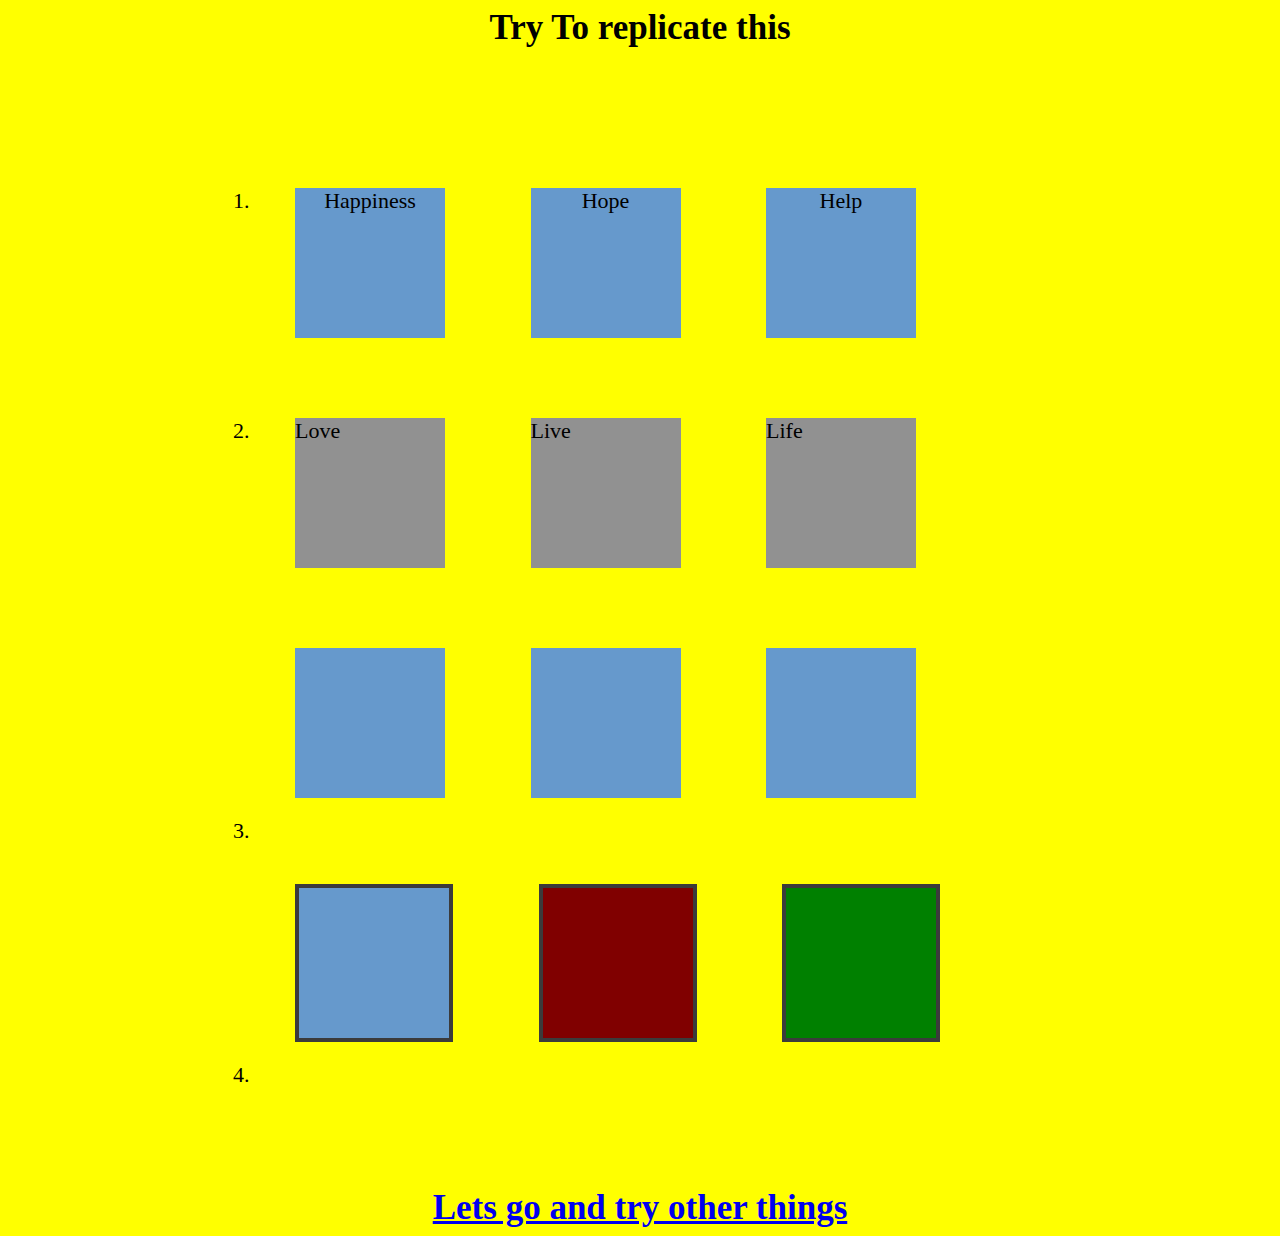
<file: index.html>
<!DOCTYPE html>
<html>
  <head>
    <meta charset="utf-8">
    <meta http-equiv="X-UA-Compatible" content="IE=edge">
    <title>Assessment-5</title>
    <meta name="description" content="">
    <meta name="viewport" content="width=device-width, initial-scale=1">
    <link rel="stylesheet" href="./index.css">
  </head> 
  <body  id="MainPage-body">
    <div class="Heading-main">Try To replicate this</div>
      <div class="Content-box1">
        <ol class="Box1-in" type="1">
          <li>
            <div class="Motion-box1">Happiness</div>
            <div class="Motion-box1">Hope</div>
            <div class="Motion-box1">Help</div>
          </li>
          <li>
            <div class="Motion-box2">Love</div>
            <div class="Motion-box2">Live</div>
            <div class="Motion-box2">Life</div>
          </li>
          <li>
            <div class="Motion-box3"></div>
            <div class="Motion-box3"></div>
            <div class="Motion-box3"></div>
          </li>
          <li>
            <div class="Motion-box4-a"></div>
            <div class="Motion-box4-b"></div>
            <div class="Motion-box4-c"></div>
          </li>
        </ol>
      </div> 
      
      <div class="Footer-main">
        <a href="index2.html">Lets go and try other things</a>
      </div>
  </body>
</html>
</file>
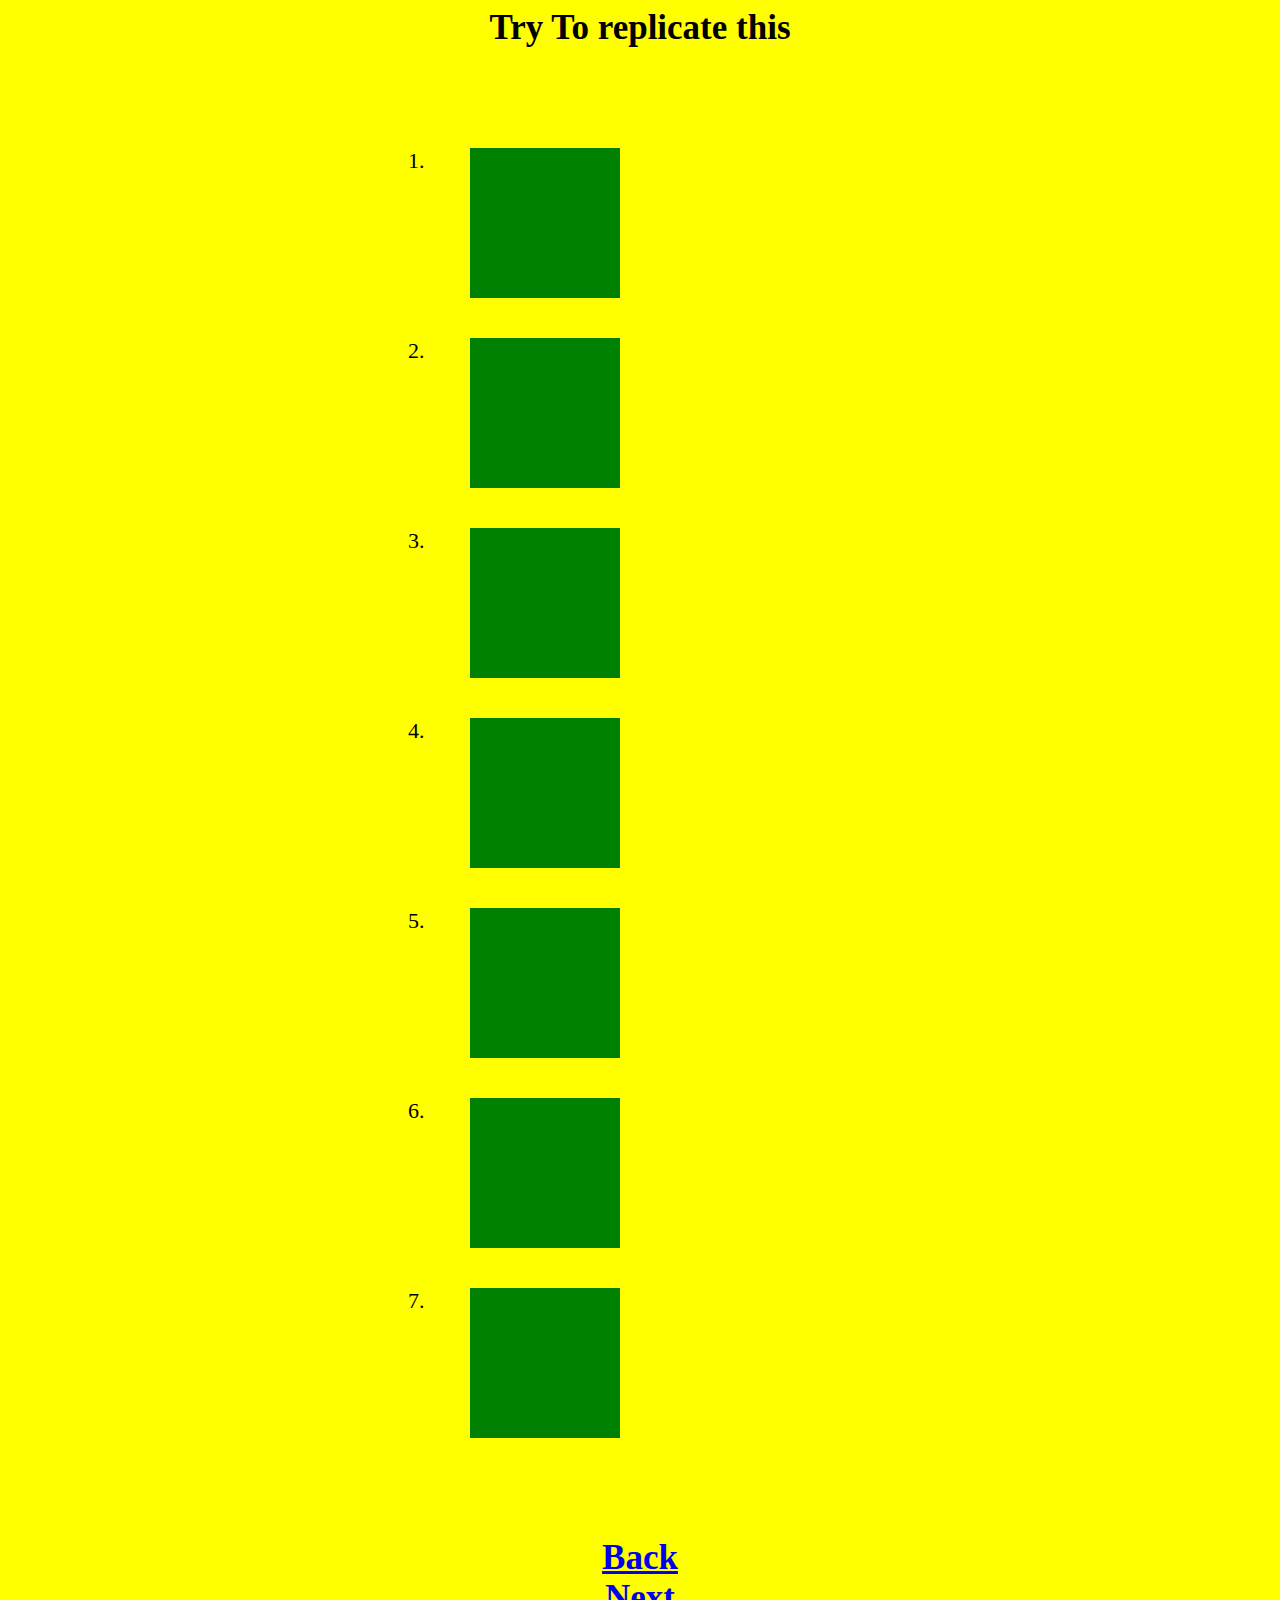
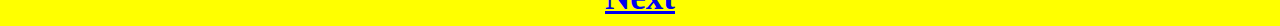
<file: index2.html>
<!DOCTYPE html>
<html lang="en" dir="ltr">
    <head>
        <meta charset="utf-8">
        <title>Assessment-5</title>
        <link rel="stylesheet" href="./index.css">
    </head>
    <body id="MainPage-body">
        <div class="Heading-main">Try To replicate this</div>
        <div class="Content-box2">
            <ol class="Box1-in" type="1">
                <li>
                    <div class="Movement-box Movement-box1"></div>
                </li>
                <li>
                    <div class="Movement-box Movement-box2"></div>
                </li>
                <li>
                    <div class="Movement-box Movement-box3"></div>
                </li>
                <li>
                    <div class="Movement-box Movement-box4"></div>
                </li>
                <li>
                    <div class="Movement-box Movement-box5"></div>
                </li>
                <li>
                    <div class="Movement-box Movement-box6"></div>
                </li>
                <li>
                    <div class="Movement-box Movement-box7"></div>
                </li>
            </ol>
        </div>

        <div class="Footer-main">
            <a href="index.html">Back</a>
            <br>
            <a href="index3.html">Next</a>
        </div>
    </body>
</html>
</file>
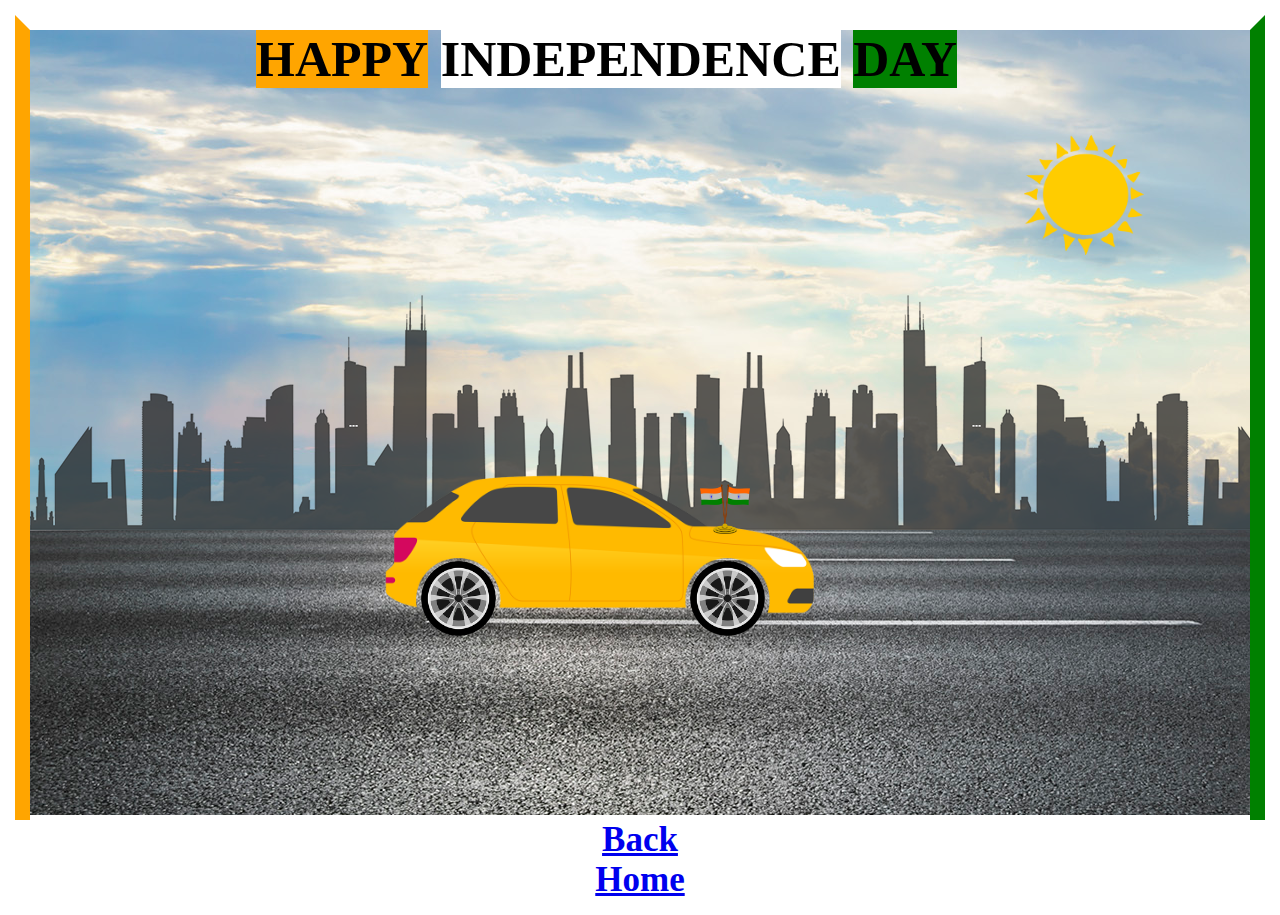
<file: index3.html>
<!DOCTYPE html>
<html lang="en" dir="ltr">
  <head>
    <meta charset="utf-8">
    <title>Assessment-5</title>
    <link rel="stylesheet" href="./index.css">
  </head>
  <body id="SecondaryPage-body">

    <div class="Content-box3">
      <div class="Happy-main">
        <div class="Happy-1">HAPPY</div>
        <div class="Happy-2">INDEPENDENCE</div>
        <div class="Happy-3">DAY</div>
      </div>
      
      <div class="Sun">
        <img class="Sun-in" src="sun.png" alt="animated sun">
      </div>
      
      <div class="Sky-City">
        <div class="Sky"></div>
        <div class="City"></div>
      </div>
      
      <div class="Car-parts">
        <div class="Flag">
          <img class="Flag-in" src="indian-flag.png" alt="two animated indian flags">
        </div>
        
        <div class="Car">
          <img class="Car-in" src="car.png" alt="a yellow hatchback">
        </div>
        
        <div class="Wheel">
          <img class="Wheel-1 Wheel-in" src="wheel.png" alt="a car wheel">
          <img class="Wheel-2 Wheel-in" src="wheel.png" alt="a car wheel">
        </div>
      </div>
      
      <div class="Road"></div>
    </div>
    
    <div class="Footer-main">
      <a href="index2.html">Back</a>
      <br>
      <a href="index.html">Home</a>
    </div>
  </body>
</html>
</file>
<file: index.css>
.Footer-main {
  font-size: 35px;
  font-weight: 900;
  text-align: center;
}

#MainPage-body {
  background: yellow;
}
  
.Heading-main {
  color: black;
  font-size: 35px;
  font-weight: 900;
  text-align: center;
}
  
.Content-box1 {
  width: 850px;
  margin: 100px auto;
}
  
.Box1-in {
  font-size: 22px;
  font-weight: 500;
}
  
.Motion-box1 {
  background-color: #6699cc;
  height: 150px;
  width: 150px;
  display: inline-block;
  margin: 40px;
  text-align: center;
  animation-name: Motion-box1;
  animation-duration: 8s;
  animation-delay: 0s;
  animation-iteration-count: infinite;
  animation-timing-function: cubic-bezier(0, 0, 0.75, 0.58);
}
  
@keyframes Motion-box1 {
  100% {
    transform: skewX(-20deg);
  }
  
  50% {
    transform: skewX(20deg);
  }
  
  0% {
    transform: skewX(-20deg);
  }
  
}
  
.Motion-box2 {
  background-color: rgb(145, 145, 145);
  height: 150px;
  width: 150px;
  display: inline-block;
  margin: 40px;
  animation-name: Motion-box2;
  animation-duration: 4s;
  animation-delay: 0s;
  animation-iteration-count: infinite;
  animation-timing-function: cubic-bezier(0, 0, 0.75, 0.58);
}
  
@keyframes Motion-box2 {
  100% {
    transform: skewY(-20deg);
  }
  
  50% {
    transform: skewY(20deg);
  }
  
  0% {
    transform: skewY(-20deg);
  }
}
  
.Motion-box3 {
  background-color: #6699cc;
  height: 150px;
  width: 150px;
  display: inline-block;
  margin: 40px;
  animation-name: Motion-box3;
  animation-duration: 4s;
  animation-delay: 0s;
  animation-iteration-count: infinite;
  animation-timing-function: ease;
}
  
@keyframes Motion-box3 {
  100% {
    transform: rotate(360deg);
  } 
}
  
.Motion-box4-a {
  background-color: #6699cc;
  height: 150px;
  width: 150px;
  display: inline-block;
  margin: 40px;
  border: solid 4px rgb(59, 59, 59);
  animation-name: Motion-box4-a;
  animation-duration: 4s;
  animation-delay: 0s;
  animation-iteration-count: infinite;
  animation-timing-function: linear;
}
  
@keyframes Motion-box4-a {
  100% {
    transform: scaleY(0.5);
  }
  
  50% {
    transform: scaleY(1.3);
  }
  
  0% {
    transform: scaleY(0.5);
  }
}
  
.Motion-box4-b {
  background-color: maroon;
  height: 150px;
  width: 150px;
  display: inline-block;
  margin: 40px;
  border: solid 4px rgb(59, 59, 59);
  animation-name: Motion-box4-b;
  animation-duration: 4s;
  animation-delay: 0s;
  animation-iteration-count: infinite;
  animation-timing-function: linear;
}
  
@keyframes Motion-box4-b {
  100% {
    transform: scaleX(0.5);
  }
  
  50% {
    transform: scaleX(1.3);
  }
  
  0% {
    transform: scaleX(0.5);
  }
}
  
.Motion-box4-c {
  background-color: green;
  height: 150px;
  width: 150px;
  display: inline-block;
  margin: 40px;
  border: solid 4px rgb(59, 59, 59);
  animation-name: Motion-box4-c;
  animation-duration: 4s;
  animation-delay: 0s;
  animation-iteration-count: infinite;
  animation-timing-function: ease;
}
  
@keyframes Motion-box4-c {
  100% {
    transform: rotate(25deg);
  }
  
  50% {
    transform: rotate(-85deg);
  }
  
  0% {
    transform: rotate(25deg);
  }
}
  
.Content-box2 {
  width: 500px;
  margin: 100px auto;
}
  
.Movement-box {
  background-color: green;
  height: 150px;
  width: 150px;
  margin: 40px;
}
  
.Movement-box1 {
  transition-property: width;
  transition-duration: 3s;
}
  
.Movement-box1:hover {
  width: 300px;
}
  
.Movement-box2 {
  transition-property: width height;
  transition-duration: 3s;
}
  
.Movement-box2:hover {
  width: 300px;
  height: 300px;
}
  
.Movement-box3 {
  transition-property: width;
  transition-duration: 3s;
  transition-timing-function: linear;
}
  
.Movement-box3:hover {
  width: 300px;
}
  
.Movement-box4 {
  transition-property: width;
  transition-duration: 3s;
  transition-timing-function: ease;
}
  
.Movement-box4:hover {
  width: 300px;
}
  
.Movement-box5 {
  transition-property: width;
  transition-duration: 3s;
  transition-timing-function: ease-in;
}
  
.Movement-box5:hover {
  width: 300px;
}
  
.Movement-box6 {
  transition-property: width;
  transition-duration: 3s;
  transition-timing-function: ease-out;
}
  
.Movement-box6:hover {
  width: 300px;
}
  
.Movement-box7 {
  transition-property: width;
  transition-duration: 3s;
  transition-timing-function: ease-in-out;
}
  
.Movement-box7:hover {
  width: 300px;
}
  

#SecondaryPage-body {
  overflow-x: hidden;
  border: white solid 15px;
  margin: 0;
}
  
.Content-box3 {
  border-left: orange solid 15px;
  border-right: green solid 15px;
  border-top: white solid 15px;
  z-index: 5;
}
  
.Happy-main {
  color: black;
  font-size: 50px;
  font-weight: 900;
  margin: 0 auto;
  text-align: center;
  z-index: 4;
  position: absolute;
  left: 20%;
}
  
.Happy-1 {
  display: inline-block;
  background-color: orange;
}
  
.Happy-2 {
  display: inline-block;
  background-color: white;
}
  
.Happy-3 {
  display: inline-block;
  background-color: green;
}
  
.Sun {
  position: absolute;
  top: 15%;
  left: 80%;
  z-index: 4;
  overflow: hidden;
  animation-name: Sun;
  animation-duration: 200s;
  animation-delay: 0s;
  animation-iteration-count: infinite;
  animation-timing-function: ease-in-out;
}
  
.Sun-in {
  height: 120px;
  width: 120px;
}
  
@keyframes Sun {
  100% {
    transform: translateX(-2000px);
  }
  
  0% {
    transform: translateX(250px);
  }
}
  
.Sky-City {
  width: 100%;
  position: relative;
  overflow: hidden;
}
  
.Sky {
  z-index: 1;
  background-repeat: repeat-x;
  background-image: url("sky.jpg");
  width: 1000%;
  height: 500px;
  animation-name: Sky;
  animation-duration: 150s;
  animation-delay: 0s;
  animation-iteration-count: infinite;
  animation-timing-function: ease-in-out;
}
  
@keyframes Sky {
  100% {
    transform: translateX(-1400px);
  }
}
  
.City {
  z-index: 2;
  position: absolute;
  bottom: 0%;
  background-repeat: repeat-x;
  background-image: url("city.png");
  width: 500%;
  height: 250px;
  animation-name: City;
  animation-duration: 30s;
  animation-delay: 0s;
  animation-iteration-count: infinite;
  animation-timing-function: linear;
}
  
@keyframes City {
  100% {
    transform: translateX(-1400px);
  }
}
  
.Road {
  overflow-x: hidden;
  position: relative;
  bottom: 5px;
  z-index: -30;
  animation-name: Road;
  animation-duration: 10s;
  animation-delay: 0s;
  animation-iteration-count: infinite;
  animation-timing-function: linear;
  background-repeat: repeat-x;
  background-image: url("road.jpg");
  height: 290px;
  width: 500%;
}
  
@keyframes Road {
  100% {
    transform: translateX(-3400px);
  }
}
  
.Car-parts {
  position: relative;
  left: 350px;
  bottom: 67px;
}
  
.Flag {
  position: absolute;
  z-index: 4;
  left: 320px;
  top: 21px;
}
  
.Flag-in {
  height: 50px;
  width: 50px;
  animation-name: Flag;
  animation-duration: 1s;
  animation-delay: 0s;
  animation-iteration-count: infinite;
  animation-timing-function: linear;
}
  
@keyframes Flag {
  100% {
    transform: translateY(-1px);
  }
  
  50% {
    transform: translateY(1px);
  }
  
  0% {
    transform: translateY(-1px);
  }
}
  
.Car {
  position: absolute;
  z-index: 3;
}
  
.Car-in {
  width: 440px;
  animation-name: Car;
  animation-duration: 1s;
  animation-delay: 0s;
  animation-iteration-count: infinite;
  animation-timing-function: linear;
}
  
@keyframes Car {
  100% {
    transform: translateY(-1px);
  }
  
  50% {
    transform: translateY(1px);
  }
  
  0% {
    transform: translateY(-1px);
  }
}
  
.Wheel {
  z-index: 3;
  position: relative;
}
  
.Wheel-in {
  width: 75px;
  animation-name: Wheel;
  animation-duration: 1s;
  animation-delay: 0s;
  animation-iteration-count: infinite;
  animation-timing-function: linear;
}
  
.Wheel-1 {
  position: absolute;
  top: 98px;
  left: 41px;
}
  
.Wheel-2 {
  position: absolute;
  left: 310px;
  top: 98px;
}
  
  @keyframes Wheel {
  100% {
    transform: rotate(360deg);
  }
}
</file>
